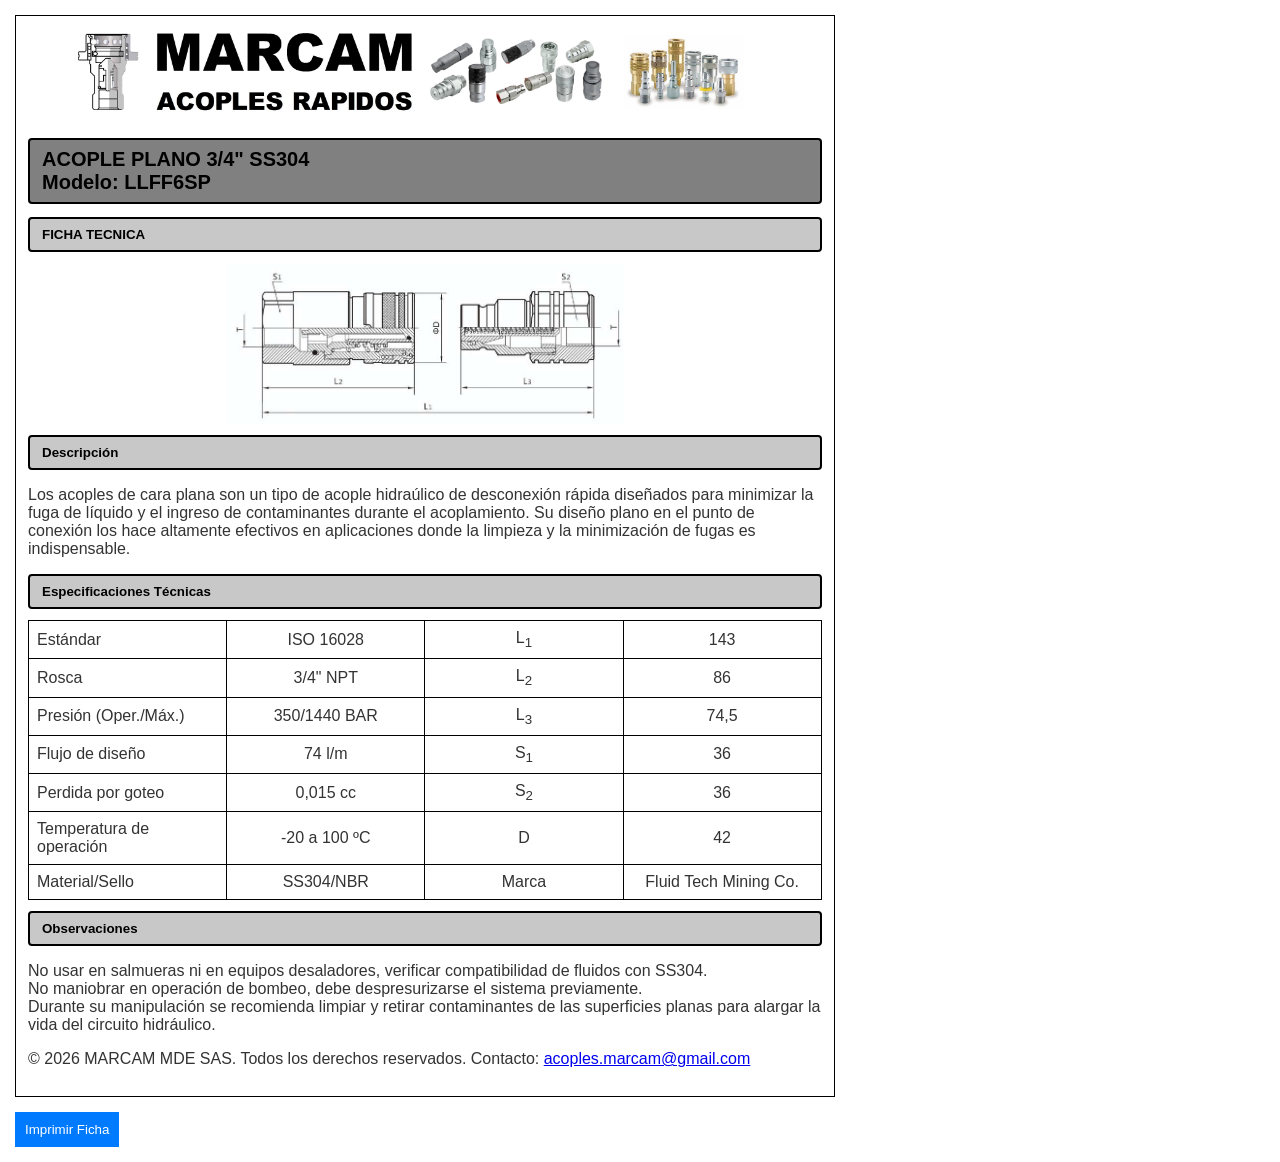
<file: index.html>
<!DOCTYPE html>
<html lang="es">
<head>
    <meta charset="UTF-8">
<!--width=device-width: Hace que el ancho de la página coincida con el ancho real de la pantalla del dispositivo-->
    <meta name="viewport" content="width=device-width, initial-scale=1.0">
    <title>Ficha Técnica - Acople plano 3/4</title>
<!--Conexión con el archivo CSS-->
    <link rel="stylesheet" href="style.css">
<!--Mostrar ícono en la pestaña-->
    <link rel="icon" type="image/x-icon" href="icon.ico">
</head>
<body>
<!--NOTA: el botón de impresión está en el body pero no en div. Sin el botón no se necesita el div-->
    <div class="ficha">
        <header>
<!--Logo de la empresa, class="logo" permite en CSS ajustar-->
            <img src="Logo_Marcam _DS.jpeg" alt="Logo" class="logo">
<!--<br> es equivalente a ENTER en un procesador de palabras-->
            <h1 class="titulo">ACOPLE PLANO 3/4" SS304<br>Modelo: LLFF6SP</h1>
            <h2 class="subtitulo">FICHA TECNICA</h2>
<!--Producto, class="dimensiones" permite en CSS ajustar-->
            <img src="Dimensiones.bmp" alt="Dimensiones" class="dimensiones">
        </header>
        
        <section>
            <h2 class="subtitulo">Descripción</h2>
                <p>Los acoples de cara plana son un tipo de acople hidraúlico de desconexión rápida
                diseñados para minimizar la fuga de líquido y el ingreso de contaminantes
                durante el acoplamiento. Su diseño plano en el punto de conexión los hace 
                altamente efectivos en aplicaciones donde la limpieza y la minimización de fugas
                es indispensable.</p>
        </section>

        <section>
            <h2 class="subtitulo">Especificaciones Técnicas</h2>
            <table>
<!--La propiedad <sub></sub> sirve para colocar subindices en linea-->
<!--La propiedad align="center" sirve para colocar el texto centrado en el campo de la tabla-->
                <tr><td>Estándar</td> <td align="center">ISO 16028</td> <td align="center">L<sub>1</sub></td> <td align="center">143</td></tr> 
                <tr><td>Rosca</td> <td align="center">3/4" NPT</td> <td align="center">L<sub>2</sub></td> <td align="center">86</td></tr>
                <tr><td>Presión (Oper./Máx.)</td> <td align="center">350/1440 BAR</td> <td align="center">L<sub>3</sub></td> <td align="center">74,5</td></tr>
                <tr><td>Flujo de diseño</td> <td align="center">74 l/m</td> <td align="center">S<sub>1</sub></td> <td align="center">36</td></tr>
                <tr><td>Perdida por goteo</td> <td align="center">0,015 cc</td> <td align="center">S<sub>2</sub></td> <td align="center">36</td></tr>
                <tr><td>Temperatura de operación</td> <td align="center">-20 a 100 ºC</td> <td align="center">D</td> <td align="center">42</td></tr>
                <tr><td>Material/Sello</td> <td align="center">SS304/NBR</td> <td align="center">Marca</td> <td align="center">Fluid Tech Mining Co.</td></tr>                                                                
            </table>
        </section>
        <section>
            <h2 class="subtitulo">Observaciones</h2>
            <p>No usar en salmueras ni en equipos desaladores, verificar compatibilidad de fluidos con SS304.<br>
                No maniobrar en operación de bombeo, debe despresurizarse el sistema previamente.<br>
                Durante su manipulación se recomienda limpiar y retirar contaminantes de las superficies planas para alargar la vida del circuito hidráulico.</p>            
        </section>
        <footer>
            <p>&copy; 2026 MARCAM MDE SAS. Todos los derechos reservados. Contacto: <a href="mailto:acoples.marcam@gmail.com">acoples.marcam@gmail.com</a></p>
        </footer>
        
    </div>
<!--A continuación se genera un botón para imprimir que desaparece cuando se imprime-->
    <button class="boton" onclick="window.print()">Imprimir Ficha</button>
</body>
</html>
</file>
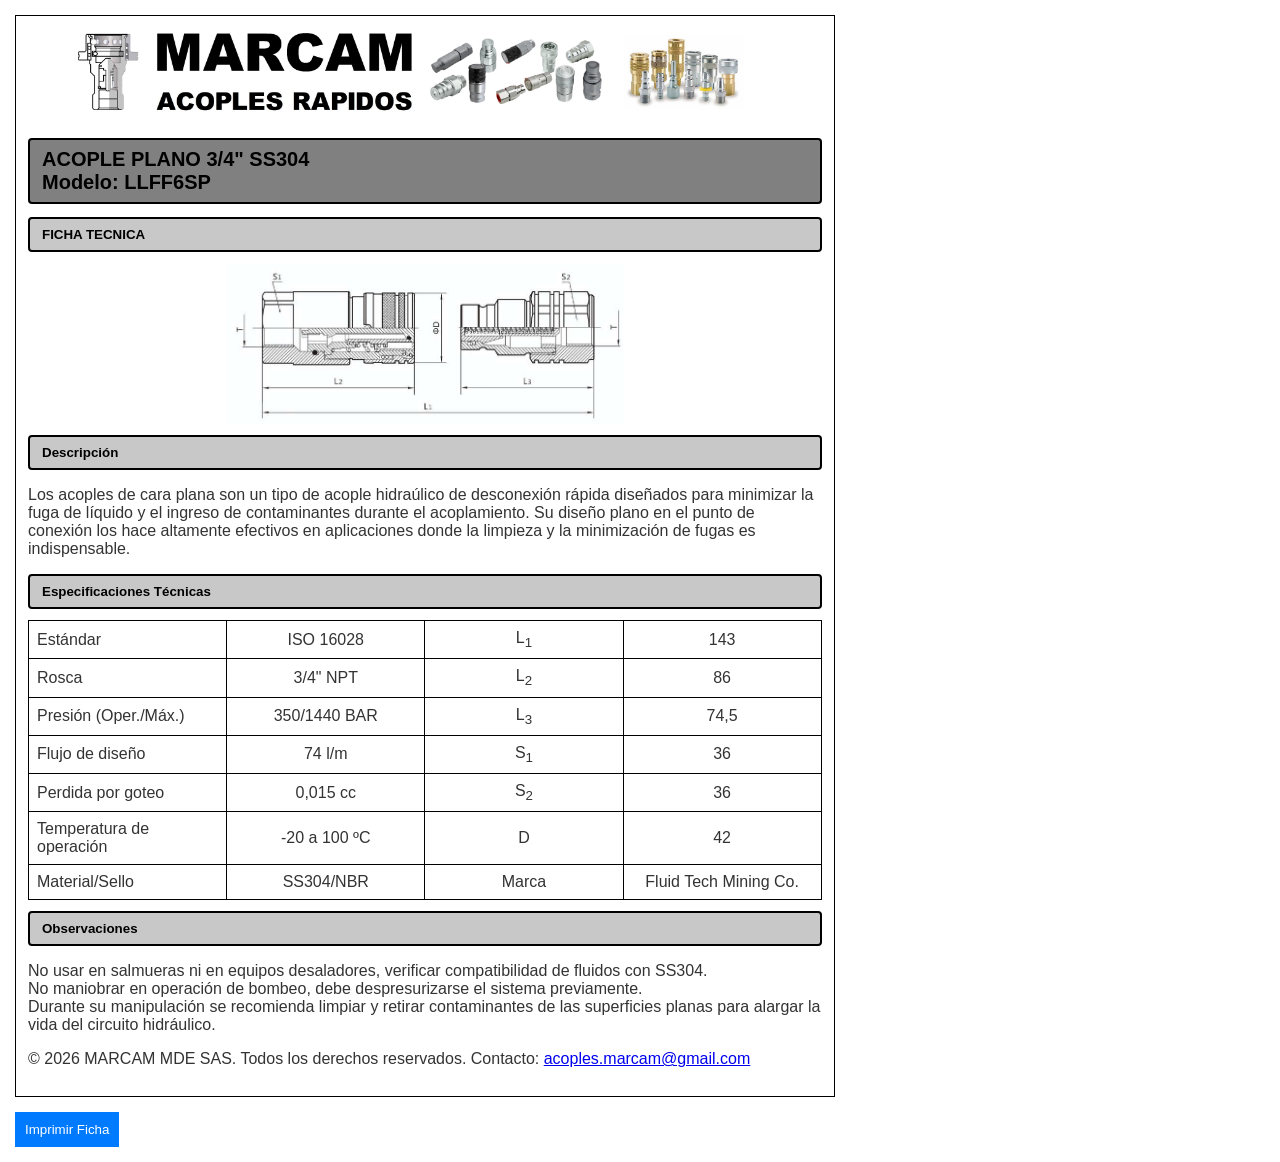
<file: Catalogo.html>
<!DOCTYPE html>
<html lang="es">
<head>
    <meta charset="UTF-8">
<!--width=device-width: Hace que el ancho de la página coincida con el ancho real de la pantalla del dispositivo-->
    <meta name="viewport" content="width=device-width, initial-scale=1.0">
    <title>Ficha Técnica - Acople plano 3/4</title>
<!--Conexión con el archivo CSS-->
    <link rel="stylesheet" href="Catalogo.css">
<!--Mostrar ícono en la pestaña-->
    <link rel="icon" type="image/x-icon" href="icon.ico">
</head>
<body>
<!--NOTA: el botón de impresión está en el body pero no en div. Sin el botón no se necesita el div-->
    <div class="ficha">
        <header>
<!--Logo de la empresa, class="logo" permite en CSS ajustar-->
            <img src="Logo_Marcam _DS.jpeg" alt="Logo" class="logo">
<!--<br> es equivalente a ENTER en un procesador de palabras-->
            <h1 class="titulo">ACOPLE PLANO 3/4" SS304<br>Modelo: LLFF6SP</h1>
            <h2 class="subtitulo">FICHA TECNICA</h2>
<!--Producto, class="dimensiones" permite en CSS ajustar-->
            <img src="Dimensiones.bmp" alt="Dimensiones" class="dimensiones">
        </header>
        
        <section>
            <h2 class="subtitulo">Descripción</h2>
                <p>Los acoples de cara plana son un tipo de acople hidraúlico de desconexión rápida
                diseñados para minimizar la fuga de líquido y el ingreso de contaminantes
                durante el acoplamiento. Su diseño plano en el punto de conexión los hace 
                altamente efectivos en aplicaciones donde la limpieza y la minimización de fugas
                es indispensable.</p>
        </section>

        <section>
            <h2 class="subtitulo">Especificaciones Técnicas</h2>
            <table>
<!--La propiedad <sub></sub> sirve para colocar subindices en linea-->
<!--La propiedad align="center" sirve para colocar el texto centrado en el campo de la tabla-->
                <tr><td>Estándar</td> <td align="center">ISO 16028</td> <td align="center">L<sub>1</sub></td> <td align="center">143</td></tr> 
                <tr><td>Rosca</td> <td align="center">3/4" NPT</td> <td align="center">L<sub>2</sub></td> <td align="center">86</td></tr>
                <tr><td>Presión (Oper./Máx.)</td> <td align="center">350/1440 BAR</td> <td align="center">L<sub>3</sub></td> <td align="center">74,5</td></tr>
                <tr><td>Flujo de diseño</td> <td align="center">74 l/m</td> <td align="center">S<sub>1</sub></td> <td align="center">36</td></tr>
                <tr><td>Perdida por goteo</td> <td align="center">0,015 cc</td> <td align="center">S<sub>2</sub></td> <td align="center">36</td></tr>
                <tr><td>Temperatura de operación</td> <td align="center">-20 a 100 ºC</td> <td align="center">D</td> <td align="center">42</td></tr>
                <tr><td>Material/Sello</td> <td align="center">SS304/NBR</td> <td align="center">Marca</td> <td align="center">Fluid Tech Mining Co.</td></tr>                                                                
            </table>
        </section>
        <section>
            <h2 class="subtitulo">Observaciones</h2>
            <p>No usar en salmueras ni en equipos desaladores, verificar compatibilidad de fluidos con SS304.<br>
                No maniobrar en operación de bombeo, debe despresurizarse el sistema previamente.<br>
                Durante su manipulación se recomienda limpiar y retirar contaminantes de las superficies planas para alargar la vida del circuito hidráulico.</p>            
        </section>
        <footer>
            <p>&copy; 2026 MARCAM MDE SAS. Todos los derechos reservados. Contacto: <a href="mailto:acoples.marcam@gmail.com">acoples.marcam@gmail.com</a></p>
        </footer>
        
    </div>
<!--A continuación se genera un botón para imprimir que desaparece cuando se imprime-->
    <button class="boton" onclick="window.print()">Imprimir Ficha</button>
</body>
</html>
</file>
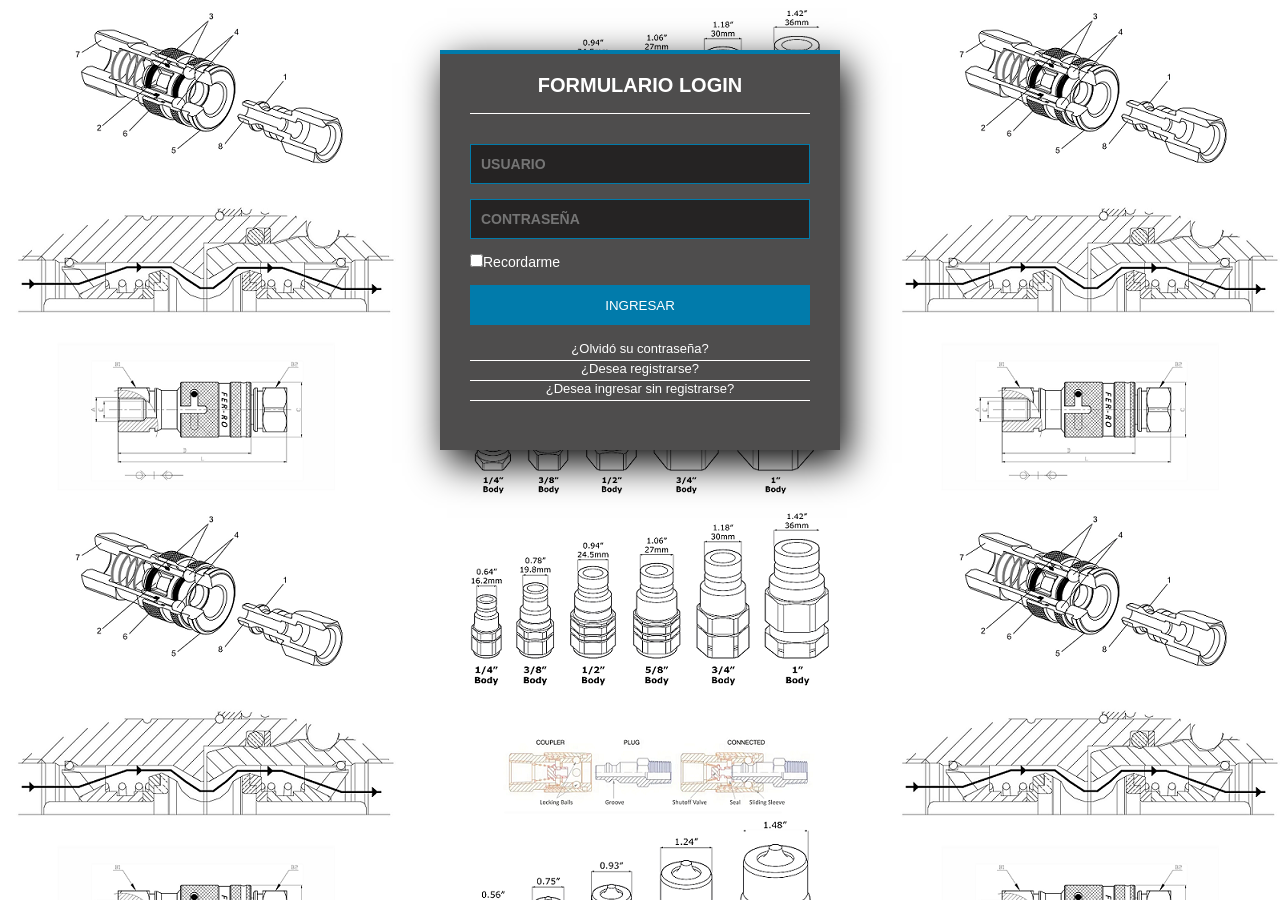
<file: Login.html>
<!DOCTYPE html>
<html lang="en">
<head>
    <meta charset="UTF-8">
    <meta name="viewport" content="width=device-width, initial-scale=1.0">
    <title>FORMULARIO LOGIN</title>
    <link rel="stylesheet" href="Login.css"
</head>
<body>
    <section class="form-login">
        <h5>FORMULARIO LOGIN</h5>
        <input class="controls" type="text" name="USUARIO" value="" placeholder="USUARIO">
        <input class="controls" type="password" name="CONTRASENA" value="" placeholder="CONTRASEÑA">
        <div class="remember-me">
            <label><input type="checkbox">Recordarme</label>
        </div>

        <input class="buttons" type="submit" name="" value="INGRESAR" onclick="window.location.href='Catalogo.html';">
        <p><a href="#">¿Olvidó su contraseña?</a></p>
        <p><a href="Registro.html">¿Desea registrarse?</a></p>
        <p><a href="Catalogo.html">¿Desea ingresar sin registrarse?</a></p>
    </section>
</body>
</html>
</file>
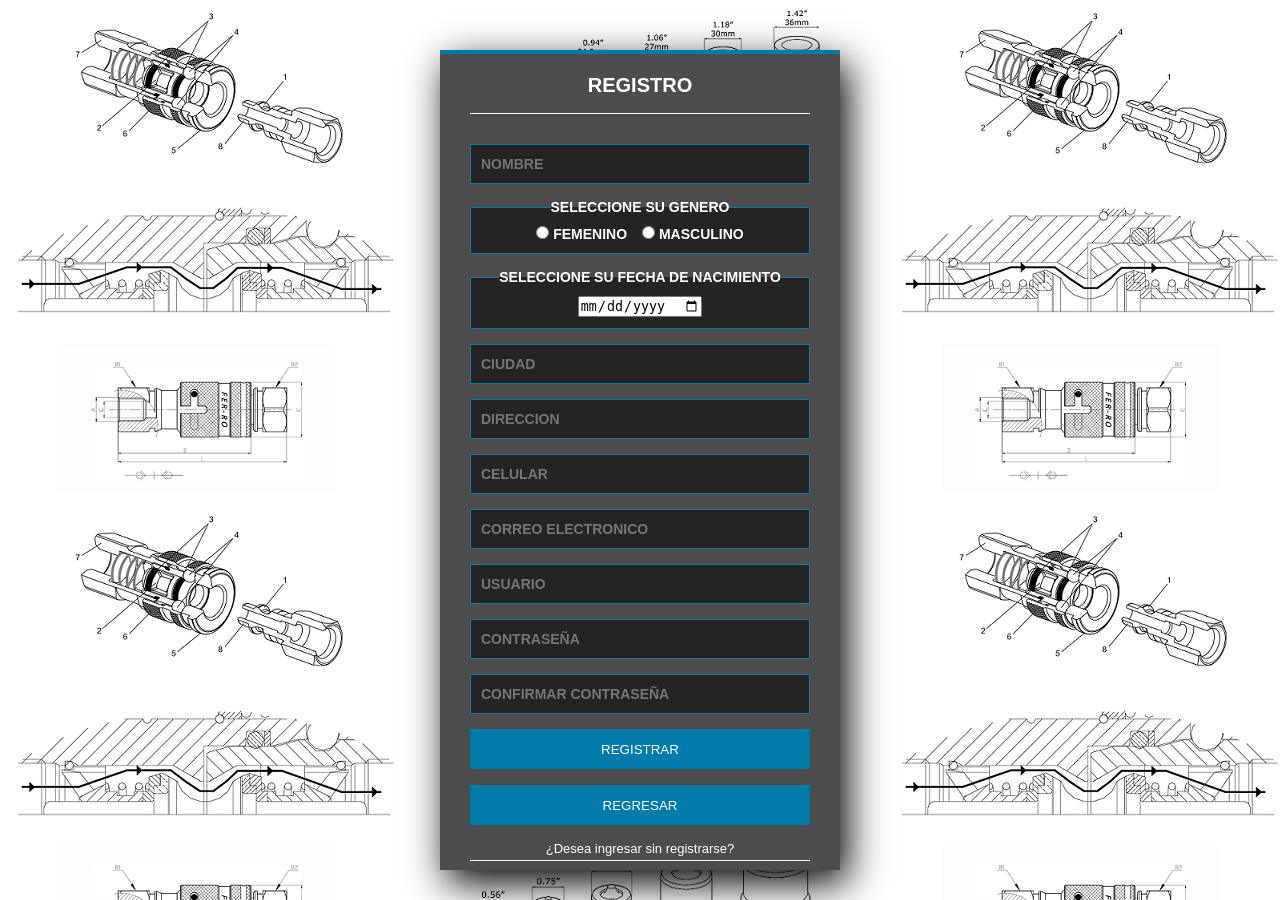
<file: Registro.html>
<!DOCTYPE html>
<html lang="en">
<head>
    <meta charset="UTF-8">
    <meta name="viewport" content="width=device-width, initial-scale=1.0">
    <title>REGISTRO</title>
    <link rel="stylesheet" href="Registro.css"
</head>
<body>
    <section class="form-login">
        <h5>REGISTRO</h5>
        <input class="controls" type="text" name="NOMBRE" value="" placeholder="NOMBRE">
        <fieldset class="select-box">
            <legend>SELECCIONE SU GENERO</legend>
            <div>
                <input type="radio" id="FEMENINO" name="genero" value="FEMENINO">
                <label for="FEMENINO">FEMENINO</label>
            </div>
            <div>
                <input type="radio" id="MASCULINO" name="genero" value="MASCULINO">
                <label for="MASCULINO">MASCULINO</label>
            </div>
        </fieldset>
        <fieldset class="select-box">
            <legend>SELECCIONE SU FECHA DE NACIMIENTO</legend>
            <div>
                <input class="calendar" type="date" id="fecha" name="fecha">
            </div>
        </fieldset>        

        <input class="controls" type="text" name="CIUDAD" value="" placeholder="CIUDAD">
        <input class="controls" type="text" name="DIRECCION" value="" placeholder="DIRECCION">
        <input class="controls" type="text" name="CELULAR" value="" placeholder="CELULAR">
        <input class="controls" type="text" name="CORREO ELECTRONICO" value="" placeholder="CORREO ELECTRONICO">              
        <input class="controls" type="text" name="USUARIO" value="" placeholder="USUARIO">
        <input class="controls" type="password" name="CONTRASENA" value="" placeholder="CONTRASEÑA">
        <input class="controls" type="password" name="CONFIRMAR_CONTRASENA" value="" placeholder="CONFIRMAR CONTRASEÑA">
        <input class="buttons" type="submit" name="" value="REGISTRAR">
        <input class="buttons" type="submit" name="" value="REGRESAR" onclick="window.location.href='Login.html';">
        <p><a href="Catalogo.html">¿Desea ingresar sin registrarse?</a></p>
    </section>
</body>
</html>
</file>
<file: style.css>
/* Estilos para pantalla, margin se usa dejar un area entre la hoja y el body */
body {
    font-family: Arial, sans-serif;
/* Margen entre el borde y la ventana del navegador */   
    margin: 15px;
/*Color del texto*/
    color: #333;
}
/* ficha es el bloque que representa el contenido en div*/
.ficha {
    margin-top: 15px;
    margin-bottom: 15px;
    padding: 12px;
    border: 1px solid black;
    max-width: 210mm;
}

table {
/*Para que el ancho de la tabla ocupe todo el espacio horizontal:*/    
    width: 100%;
/*Para que las columnas queden del mismo tamaño:*/
    table-layout: fixed;
/*Para que los bordes de los campos de las tablas se fusionen. Por defecto, los bordes quedan dobles:*/
    border-collapse: collapse;
}

td {
    padding: 8px;
    border: 1px solid black;
}

.logo {
/* Logo: 100% para que se ajuste al ancho de la pantalla */
    width: 100%;
    height: auto;
}

.dimensiones {
/*display: block sirve para que la imagen se comporte como un bloque para centrar con margin*/
    display: block; 
    width: 50%;
    height: auto;
    margin: 0 auto; 
}

.titulo {
    font-size: 15pt;
    background-color: gray;
    padding: 8px 12px;             /* relleno para que no quede el margen pegado al texto */
    border-radius: 4px;            /* cuadrado con bordes curvos */
    color: black;                /* color del texto */   
    border: 2px solid black;     /* color del borde */
}

.subtitulo {
/*display: block sirve para que la imagen se comporte como un bloque para centrar con margin*/
    font-size: 10pt;
    background-color: rgb(200, 200, 200);
    padding: 8px 12px;             /* relleno para que no quede pegado al texto padding: 8px 12px;*/
    border-radius: 4px;            /* cuadrado con bordes curvos */
    color: black;
    border: 2px solid black;  
}

.boton {
    display: block;
    padding: 10px;
    background: #007bff;
    color: white;
    border: none;
    cursor: pointer;               /* cuando se pasa el mouse por encima cambia de cursor a una mano */
}

/* Estilos para impresión carta */
@media print {
    body {
        margin: 0;
        padding: 0;
        height: 279mm;
        width: 216mm;
    }
    
    .ficha {
        size: 216mm 279mm;            /* Carta: 216×279 mm */
        margin: 5mm;                 /* márgenes 10mm todo alrededor */
    }
/* Ocultar botón cuando se va a imprimir */    
    .boton {
        display: none;
    }
  
    table {
        font-size: 10pt;
    }
    
    h1{
/*Al imprimir, se evita el salto de pagina despues del siguiente elemento:*/
        page-break-after: avoid;
    }
    h2 {
        page-break-after: avoid;
    }

}
</file>
<file: Catalogo.css>
/* Estilos para pantalla, margin se usa dejar un area entre la hoja y el body */
body {
    font-family: Arial, sans-serif;
/* Margen entre el borde y la ventana del navegador */   
    margin: 15px;
/*Color del texto*/
    color: #333;
}
/* ficha es el bloque que representa el contenido en div*/
.ficha {
    margin-top: 15px;
    margin-bottom: 15px;
    padding: 12px;
    border: 1px solid black;
    max-width: 210mm;
}

table {
/*Para que el ancho de la tabla ocupe todo el espacio horizontal:*/    
    width: 100%;
/*Para que las columnas queden del mismo tamaño:*/
    table-layout: fixed;
/*Para que los bordes de los campos de las tablas se fusionen. Por defecto, los bordes quedan dobles:*/
    border-collapse: collapse;
}

td {
    padding: 8px;
    border: 1px solid black;
}

.logo {
/* Logo: 100% para que se ajuste al ancho de la pantalla */
    width: 100%;
    height: auto;
}

.dimensiones {
/*display: block sirve para que la imagen se comporte como un bloque para centrar con margin*/
    display: block; 
    width: 50%;
    height: auto;
    margin: 0 auto; 
}

.titulo {
    font-size: 15pt;
    background-color: gray;
    padding: 8px 12px;             /* relleno para que no quede el margen pegado al texto */
    border-radius: 4px;            /* cuadrado con bordes curvos */
    color: black;                /* color del texto */   
    border: 2px solid black;     /* color del borde */
}

.subtitulo {
/*display: block sirve para que la imagen se comporte como un bloque para centrar con margin*/
    font-size: 10pt;
    background-color: rgb(200, 200, 200);
    padding: 8px 12px;             /* relleno para que no quede pegado al texto padding: 8px 12px;*/
    border-radius: 4px;            /* cuadrado con bordes curvos */
    color: black;
    border: 2px solid black;  
}

.boton {
    display: block;
    padding: 10px;
    background: #007bff;
    color: white;
    border: none;
    cursor: pointer;               /* cuando se pasa el mouse por encima cambia de cursor a una mano */
}

/* Estilos para impresión carta */
@media print {
    body {
        margin: 0;
        padding: 0;
        height: 279mm;
        width: 216mm;
    }
    
    .ficha {
        size: 216mm 279mm;            /* Carta: 216×279 mm */
        margin: 5mm;                 /* márgenes 10mm todo alrededor */
    }
/* Ocultar botón cuando se va a imprimir */    
    .boton {
        display: none;
    }
  
    table {
        font-size: 10pt;
    }
    
    h1{
/*Al imprimir, se evita el salto de pagina despues del siguiente elemento:*/
        page-break-after: avoid;
    }
    h2 {
        page-break-after: avoid;
    }

}
</file>
<file: Login.css>
* {
margin: 0;
padding: 0;
box-sizing: border-box;
}

body{
    font-family: arial;
    background-image: url("Fondo.bmp");
}

/*Cambiar color de las letras en los inputs*/
input{
    color:white;
}

.form-login{
    width: 400px;
    height: 400px;
    background: #4e4d4d;
    margin: auto;
    margin-top: 50px; /*Distancia respecto al borde superior de la pantalla*/
    box-shadow: 7px 13px 37px #000; /*Distancia que alcanza el sombreado*/
    padding: 20px 30px;
    border-top: 4px solid #017bab;
    color: white;
}

.form-login h5{
    margin: 0;
    text-align: center;
    height: 40px;
    margin-bottom: 30px;
    border-bottom: 1px solid;
    font-size: 20px;
}

.controls{
    width: 100%;
    border: 1px solid #017bab;
    margin-bottom: 15px;
    padding: 11px 10px;
    background: #252323 ;
    font-size: 14px;
    font-weight: bold;
    
}

.remember-me{
    width: 100%;
    margin-bottom: 5px;
    padding-top: 0px;
    padding-bottom: 10px;
    font-size: 14px;
    
}

.buttons {
    width: 100%;
    height: 40px;
    background: #017bab;
    border: none;
    color: white;
    margin-bottom: 16px;
}

@media (max-width: 600px) {
  .buttons {
    width: 100%; /* El botón ocupará todo el ancho en celulares */
    background-color: green; /* Cambia a verde cuando se disminuye el tamaño */
  }
}

.form-login p{
    height: 20px;
    text-align: center;
    border-bottom: 1px solid;
    font-size: 13px;
}

.form-login a{
    color: white;
    text-decoration: none;
    font: 14px;
    padding-top: 1px;
    padding-bottom: 1px;
}

/*Efecto cuando pasa el cursor*/
.form-login a:hover{
    text-decoration: underline;
}
</file>
<file: Registro.css>
* {
margin: 0;
padding: 0;
box-sizing: border-box;
}

body{
    font-family: arial;
    background-image: url("Fondo.bmp");
}

/*Cambiar color de las letras en los inputs*/
input{
    color:white;
}

.calendar{
    color:black;
}


.form-login{
    width: 400px;
    height: 820px;
    background: #4e4d4d;
    margin: auto;
    margin-top: 50px; /*Distancia respecto al borde superior de la pantalla*/
    box-shadow: 7px 13px 37px #000; /*Distancia que alcanza el sombreado*/
    padding: 20px 30px;
    border-top: 4px solid #017bab;
    color: white;
}

.form-login h5{
    margin: 0;
    text-align: center;
    height: 40px;
    margin-bottom: 30px;
    border-bottom: 1px solid;
    font-size: 20px;
}

.select-box{
    display: flex; /*flexbox*/
    gap: 15px;
    justify-content: center;
    width: 100%;
    border: 1px solid #017bab;
    margin-bottom: 15px;
    padding: 11px 10px;
    background: #252323 ;
    font-size: 14px;
    font-weight: bold;
    
}

legend {
    text-align: center;
    color: white;  
}



.controls{
    width: 100%;
    border: 1px solid #017bab;
    margin-bottom: 15px;
    padding: 11px 10px;
    background: #252323 ;
    font-size: 14px;
    font-weight: bold;
    
}

.remember-me{
    width: 100%;
    margin-bottom: 5px;
    padding-top: 0px;
    padding-bottom: 10px;
    font-size: 14px;
    
}

.buttons {
    width: 100%;
    height: 40px;
    background: #017bab;
    border: none;
    color: white;
    margin-bottom: 16px;
}

.form-login p{
    height: 20px;
    text-align: center;
    border-bottom: 1px solid;
    font-size: 13px;
}

.form-login a{
    color: white;
    text-decoration: none;
    font: 14px;
    padding-top: 1px;
    padding-bottom: 1px;
}

/*Efecto cuando pasa el cursor*/
.form-login a:hover{
    text-decoration: underline;
}
</file>
